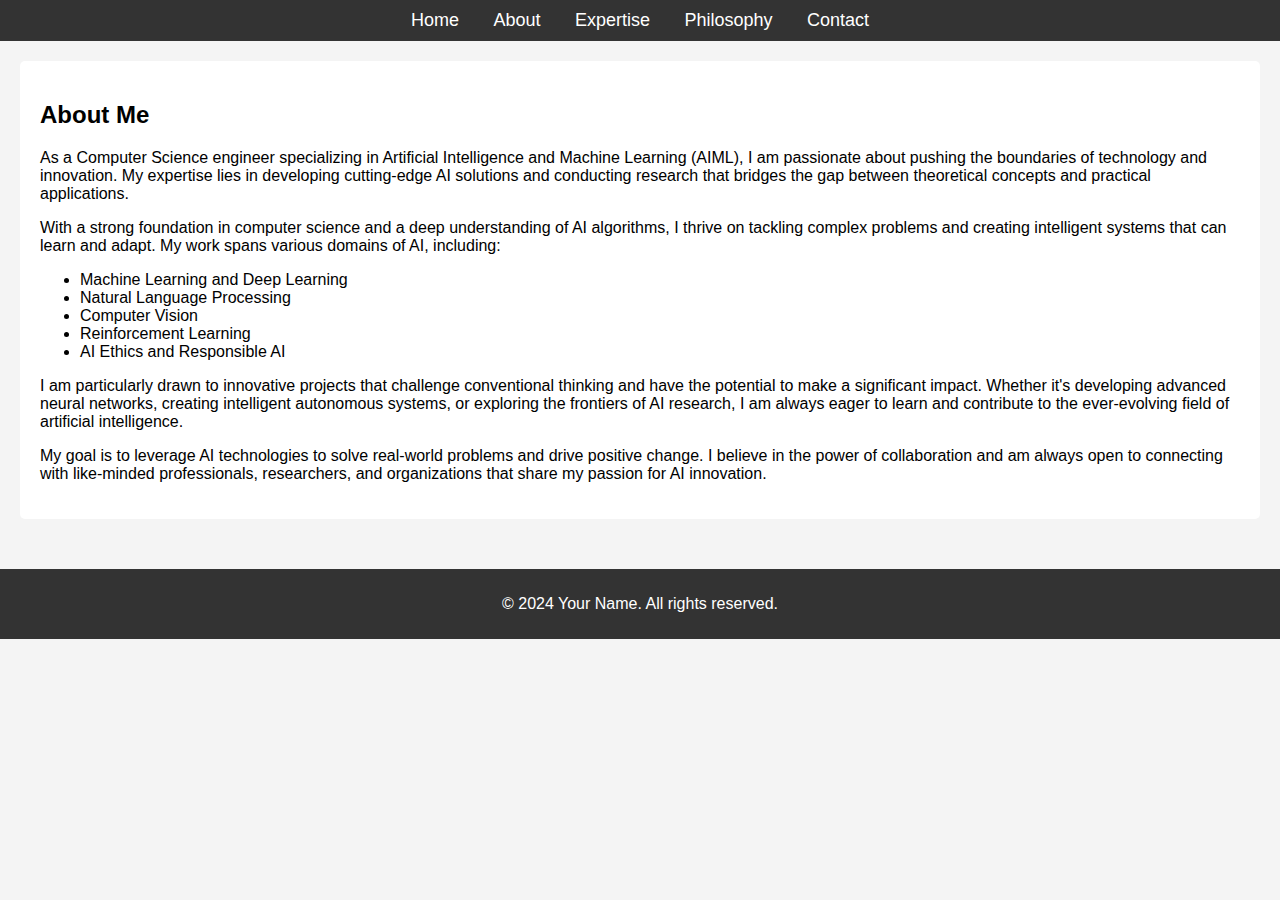
<file: about.html>
<!DOCTYPE html>
<html lang="en">
<head>
    <meta charset="UTF-8">
    <meta name="viewport" content="width=device-width, initial-scale=1.0">
    <title>About Me</title>
    <link rel="stylesheet" href="styles.css">
</head>
<body>

    <!-- Navbar -->
    <nav>
        <ul>
            <li><a href="index.html">Home</a></li>
            <li><a href="about.html">About</a></li>
            <li><a href="expertise.html">Expertise</a></li>
            <li><a href="philosophy.html">Philosophy</a></li>
            <li><a href="contact.html">Contact</a></li>
        </ul>
    </nav>

    <!-- About Section -->
    <section id="about">
        <h2>About Me</h2>
        <p>
            As a Computer Science engineer specializing in Artificial Intelligence and Machine Learning (AIML), I am passionate about pushing the boundaries of technology and innovation. My expertise lies in developing cutting-edge AI solutions and conducting research that bridges the gap between theoretical concepts and practical applications.
        </p>
        <p>
            With a strong foundation in computer science and a deep understanding of AI algorithms, I thrive on tackling complex problems and creating intelligent systems that can learn and adapt. My work spans various domains of AI, including:
        </p>
        <ul>
            <li>Machine Learning and Deep Learning</li>
            <li>Natural Language Processing</li>
            <li>Computer Vision</li>
            <li>Reinforcement Learning</li>
            <li>AI Ethics and Responsible AI</li>
        </ul>
        <p>
            I am particularly drawn to innovative projects that challenge conventional thinking and have the potential to make a significant impact. Whether it's developing advanced neural networks, creating intelligent autonomous systems, or exploring the frontiers of AI research, I am always eager to learn and contribute to the ever-evolving field of artificial intelligence.
        </p>
        <p>
            My goal is to leverage AI technologies to solve real-world problems and drive positive change. I believe in the power of collaboration and am always open to connecting with like-minded professionals, researchers, and organizations that share my passion for AI innovation.
        </p>
    </section>

    <!-- Footer -->
    <footer>
        <p>&copy; 2024 Your Name. All rights reserved.</p>
    </footer>

</body>
</html>
</file>
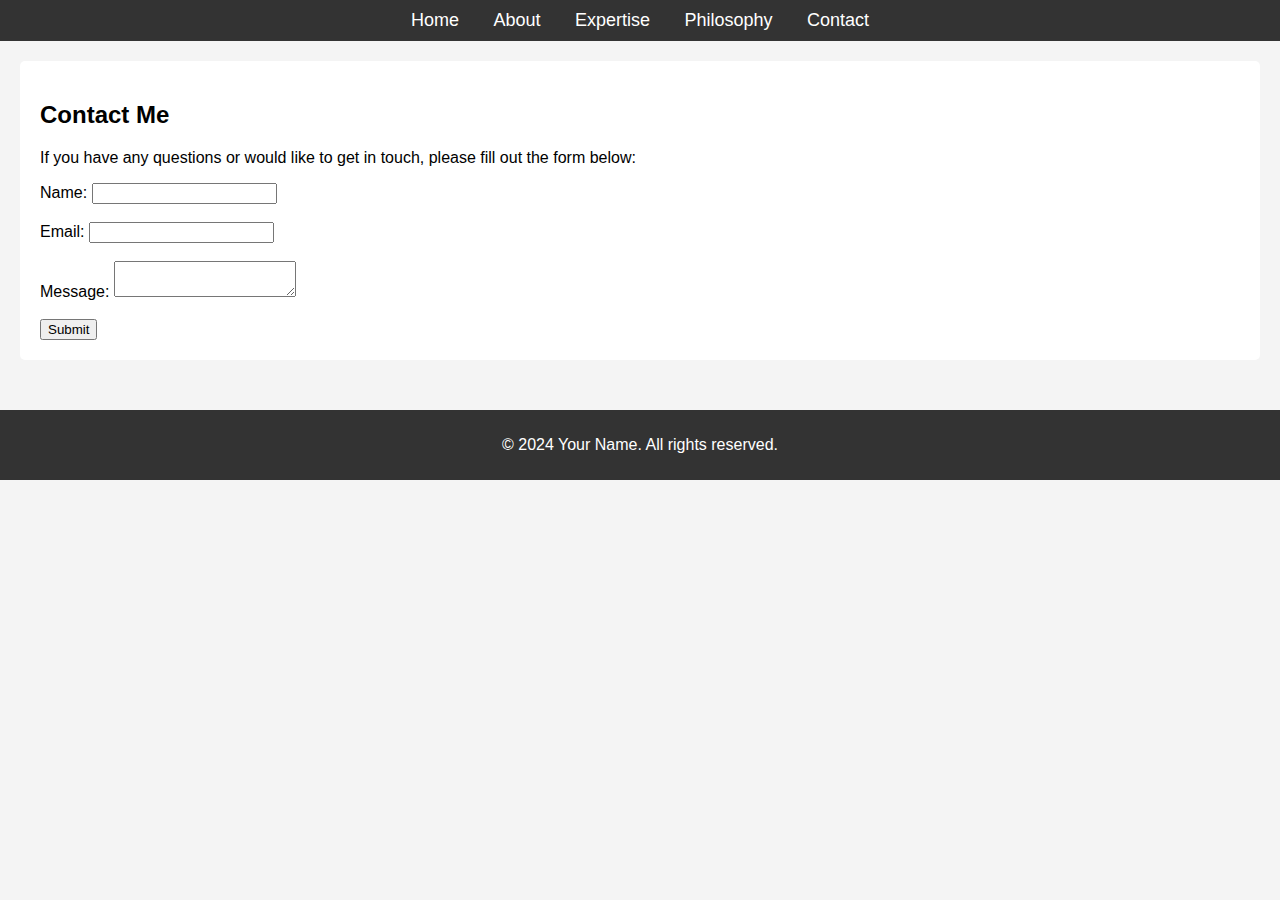
<file: contact.html>
<!DOCTYPE html>
<html lang="en">
<head>
    <meta charset="UTF-8">
    <meta name="viewport" content="width=device-width, initial-scale=1.0">
    <title>Contact Me</title>
    <link rel="stylesheet" href="styles.css">
</head>
<body>

    <!-- Navbar -->
    <nav>
        <ul>
            <li><a href="index.html">Home</a></li>
            <li><a href="about.html">About</a></li>
            <li><a href="expertise.html">Expertise</a></li>
            <li><a href="philosophy.html">Philosophy</a></li>
            <li><a href="contact.html">Contact</a></li>
        </ul>
    </nav>

    <!-- Contact Section -->
    <section id="contact">
        <h2>Contact Me</h2>
        <p>If you have any questions or would like to get in touch, please fill out the form below:</p>
        <!-- You can replace this with an actual contact form -->
        <form action="#">
            <label for="name">Name:</label>
            <input type="text" id="name" name="name">
            <br><br>
            <label for="email">Email:</label>
            <input type="email" id="email" name="email">
            <br><br>
            <label for="message">Message:</label>
            <textarea id="message" name="message"></textarea>
            <br><br>
            <input type="submit" value="Submit">
        </form>
    </section>

    <!-- Footer -->
    <footer>
        <p>&copy; 2024 Your Name. All rights reserved.</p>
    </footer>

</body>
</html>
</file>
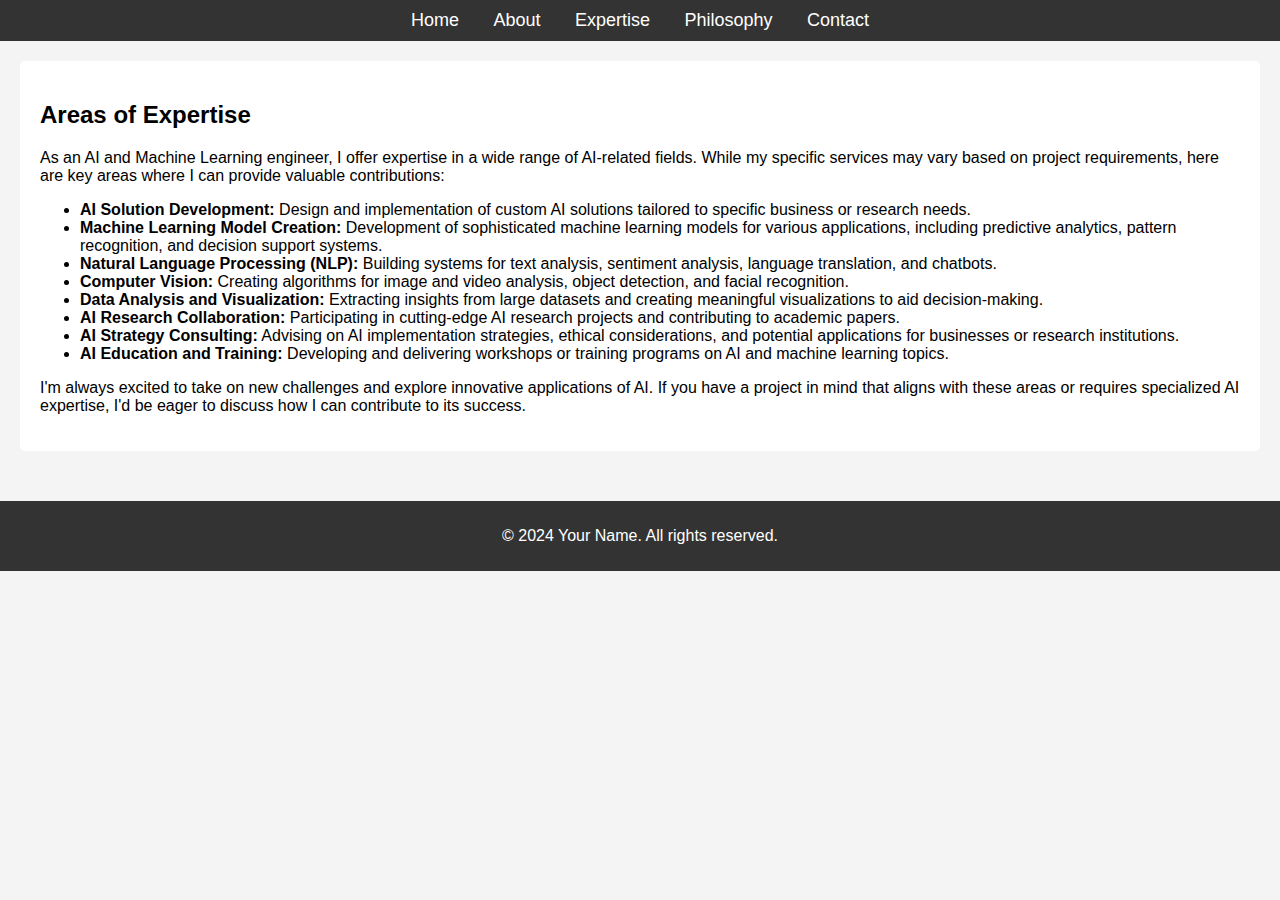
<file: expertise.html>
<!DOCTYPE html>
<html lang="en">
<head>
    <meta charset="UTF-8">
    <meta name="viewport" content="width=device-width, initial-scale=1.0">
    <title>Expertise</title>
    <link rel="stylesheet" href="styles.css">
</head>
<body>

    <!-- Navbar -->
    <nav>
        <ul>
            <li><a href="index.html">Home</a></li>
            <li><a href="about.html">About</a></li>
            <li><a href="expertise.html">Expertise</a></li>
            <li><a href="philosophy.html">Philosophy</a></li>
            <li><a href="contact.html">Contact</a></li>
        </ul>
    </nav>

    <!-- Expertise Section -->
    <section id="expertise">
        <h2>Areas of Expertise</h2>
        <p>
            As an AI and Machine Learning engineer, I offer expertise in a wide range of AI-related fields. While my specific services may vary based on project requirements, here are key areas where I can provide valuable contributions:
        </p>
        <ul>
            <li>
                <strong>AI Solution Development:</strong> Design and implementation of custom AI solutions tailored to specific business or research needs.
            </li>
            <li>
                <strong>Machine Learning Model Creation:</strong> Development of sophisticated machine learning models for various applications, including predictive analytics, pattern recognition, and decision support systems.
            </li>
            <li>
                <strong>Natural Language Processing (NLP):</strong> Building systems for text analysis, sentiment analysis, language translation, and chatbots.
            </li>
            <li>
                <strong>Computer Vision:</strong> Creating algorithms for image and video analysis, object detection, and facial recognition.
            </li>
            <li>
                <strong>Data Analysis and Visualization:</strong> Extracting insights from large datasets and creating meaningful visualizations to aid decision-making.
            </li>
            <li>
                <strong>AI Research Collaboration:</strong> Participating in cutting-edge AI research projects and contributing to academic papers.
            </li>
            <li>
                <strong>AI Strategy Consulting:</strong> Advising on AI implementation strategies, ethical considerations, and potential applications for businesses or research institutions.
            </li>
            <li>
                <strong>AI Education and Training:</strong> Developing and delivering workshops or training programs on AI and machine learning topics.
            </li>
        </ul>
        <p>
            I'm always excited to take on new challenges and explore innovative applications of AI. If you have a project in mind that aligns with these areas or requires specialized AI expertise, I'd be eager to discuss how I can contribute to its success.
        </p>
    </section>

    <!-- Footer -->
    <footer>
        <p>&copy; 2024 Your Name. All rights reserved.</p>
    </footer>

</body>
</html>
</file>
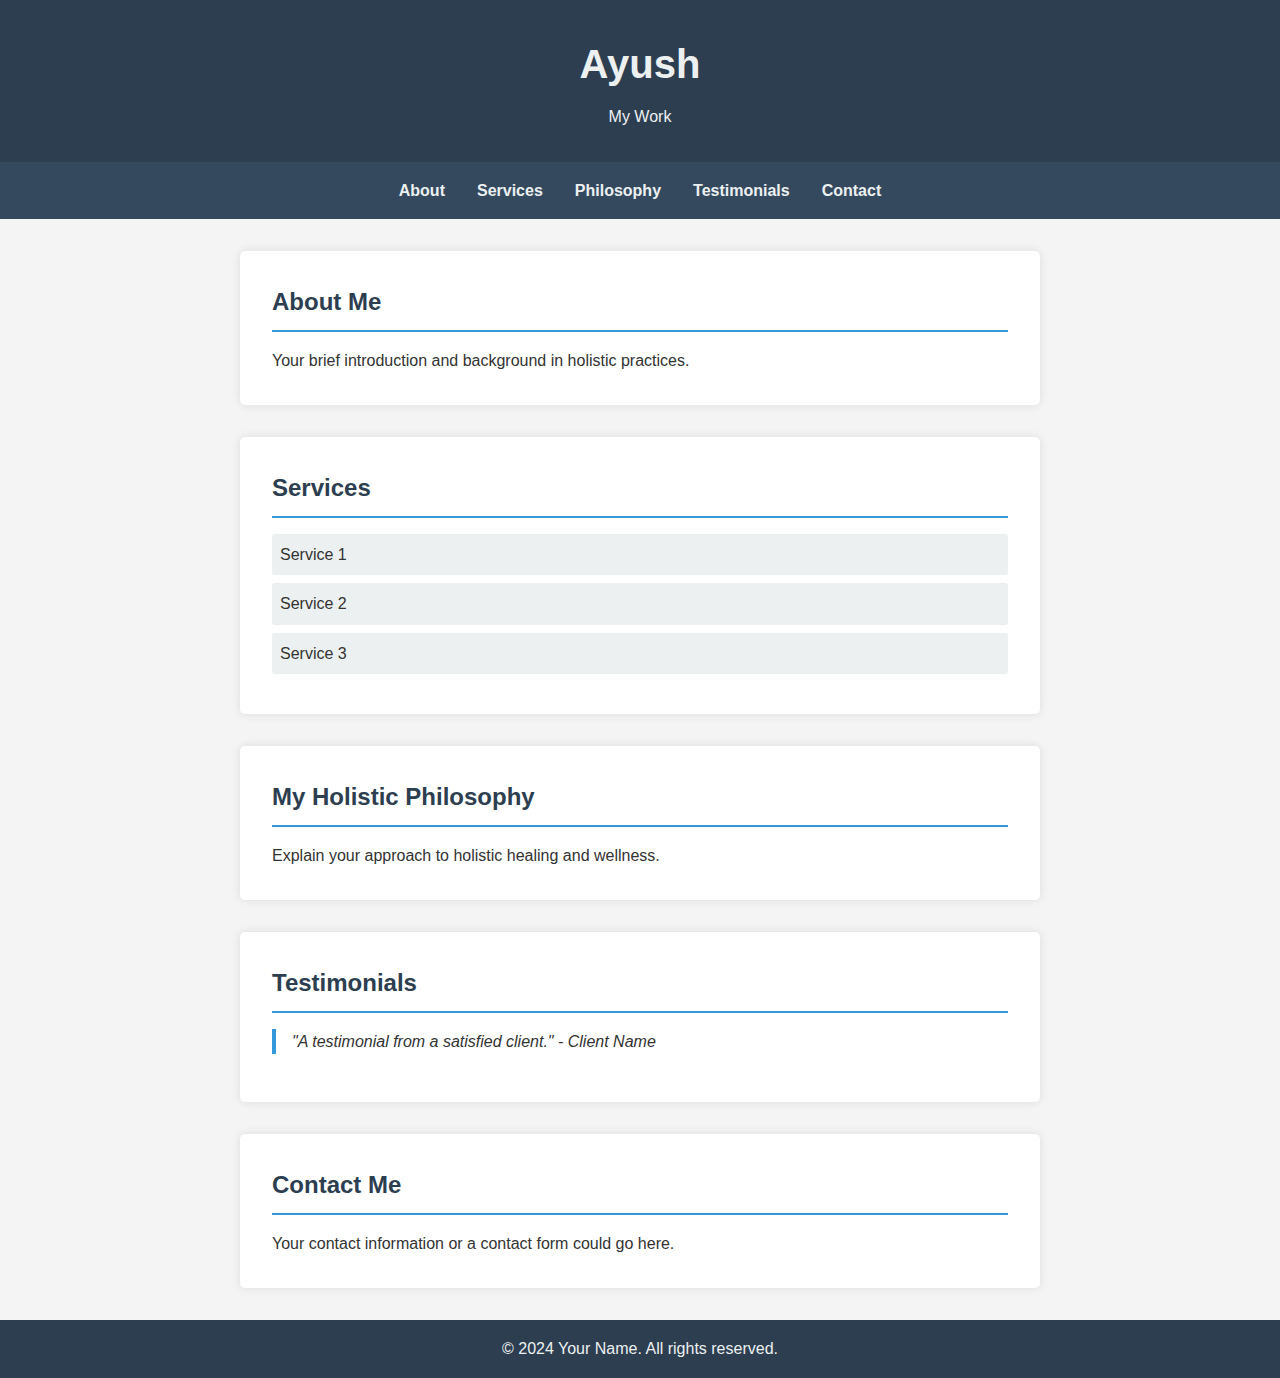
<file: home.html>
<!DOCTYPE html>
<html lang="en">
<head>
    <meta charset="UTF-8">
    <meta name="viewport" content="width=device-width, initial-scale=1.0">
    <title>Ayush - Holistic Practitioner</title>
    <style>
        /* Reset and base styles */
        * {
            margin: 0;
            padding: 0;
            box-sizing: border-box;
        }
        
        body {
            font-family: 'Arial', sans-serif;
            line-height: 1.6;
            color: #333;
            background-color: #f4f4f4;
        }

        /* Header styles */
        header {
            background-color: #2c3e50;
            color: #ecf0f1;
            text-align: center;
            padding: 2rem 0;
        }

        header h1 {
            font-size: 2.5rem;
            margin-bottom: 0.5rem;
        }

        /* Navigation styles */
        nav {
            background-color: #34495e;
            padding: 1rem;
        }

        nav ul {
            list-style-type: none;
            display: flex;
            justify-content: center;
        }

        nav ul li {
            margin: 0 1rem;
        }

        nav ul li a {
            color: #ecf0f1;
            text-decoration: none;
            font-weight: bold;
            transition: color 0.3s ease;
        }

        nav ul li a:hover {
            color: #3498db;
        }

        /* Section styles */
        section {
            background-color: #fff;
            margin: 2rem auto;
            padding: 2rem;
            max-width: 800px;
            border-radius: 5px;
            box-shadow: 0 0 10px rgba(0,0,0,0.1);
        }

        section h2 {
            color: #2c3e50;
            margin-bottom: 1rem;
            border-bottom: 2px solid #3498db;
            padding-bottom: 0.5rem;
        }

        /* Services list */
        #services ul {
            list-style-type: none;
        }

        #services ul li {
            background-color: #ecf0f1;
            margin: 0.5rem 0;
            padding: 0.5rem;
            border-radius: 3px;
        }

        /* Testimonials */
        #testimonials blockquote {
            font-style: italic;
            border-left: 4px solid #3498db;
            padding-left: 1rem;
            margin: 1rem 0;
        }

        /* Footer styles */
        footer {
            text-align: center;
            padding: 1rem;
            background-color: #2c3e50;
            color: #ecf0f1;
        }

        /* Responsive design */
        @media (max-width: 600px) {
            nav ul {
                flex-direction: column;
                align-items: center;
            }

            nav ul li {
                margin: 0.5rem 0;
            }
        }
    </style>
</head>
<body>
    <header>
        <h1>Ayush</h1>
        <p>My Work</p>
    </header>

    <nav>
        <ul>
            <li><a href="#about">About</a></li>
            <li><a href="#services">Services</a></li>
            <li><a href="#philosophy">Philosophy</a></li>
            <li><a href="#testimonials">Testimonials</a></li>
            <li><a href="#contact">Contact</a></li>
        </ul>
    </nav>

    <section id="about">
        <h2>About Me</h2>
        <p>Your brief introduction and background in holistic practices.</p>
    </section>

    <section id="services">
        <h2>Services</h2>
        <ul>
            <li>Service 1</li>
            <li>Service 2</li>
            <li>Service 3</li>
            <!-- Add more services as needed -->
        </ul>
    </section>

    <section id="philosophy">
        <h2>My Holistic Philosophy</h2>
        <p>Explain your approach to holistic healing and wellness.</p>
    </section>

    <section id="testimonials">
        <h2>Testimonials</h2>
        <blockquote>
            "A testimonial from a satisfied client." - Client Name
        </blockquote>
        <!-- Add more testimonials as needed -->
    </section>

    <section id="contact">
        <h2>Contact Me</h2>
        <p>Your contact information or a contact form could go here.</p>
    </section>

    <footer>
        <p>&copy; 2024 Your Name. All rights reserved.</p>
    </footer>
</body>
</html>
</file>
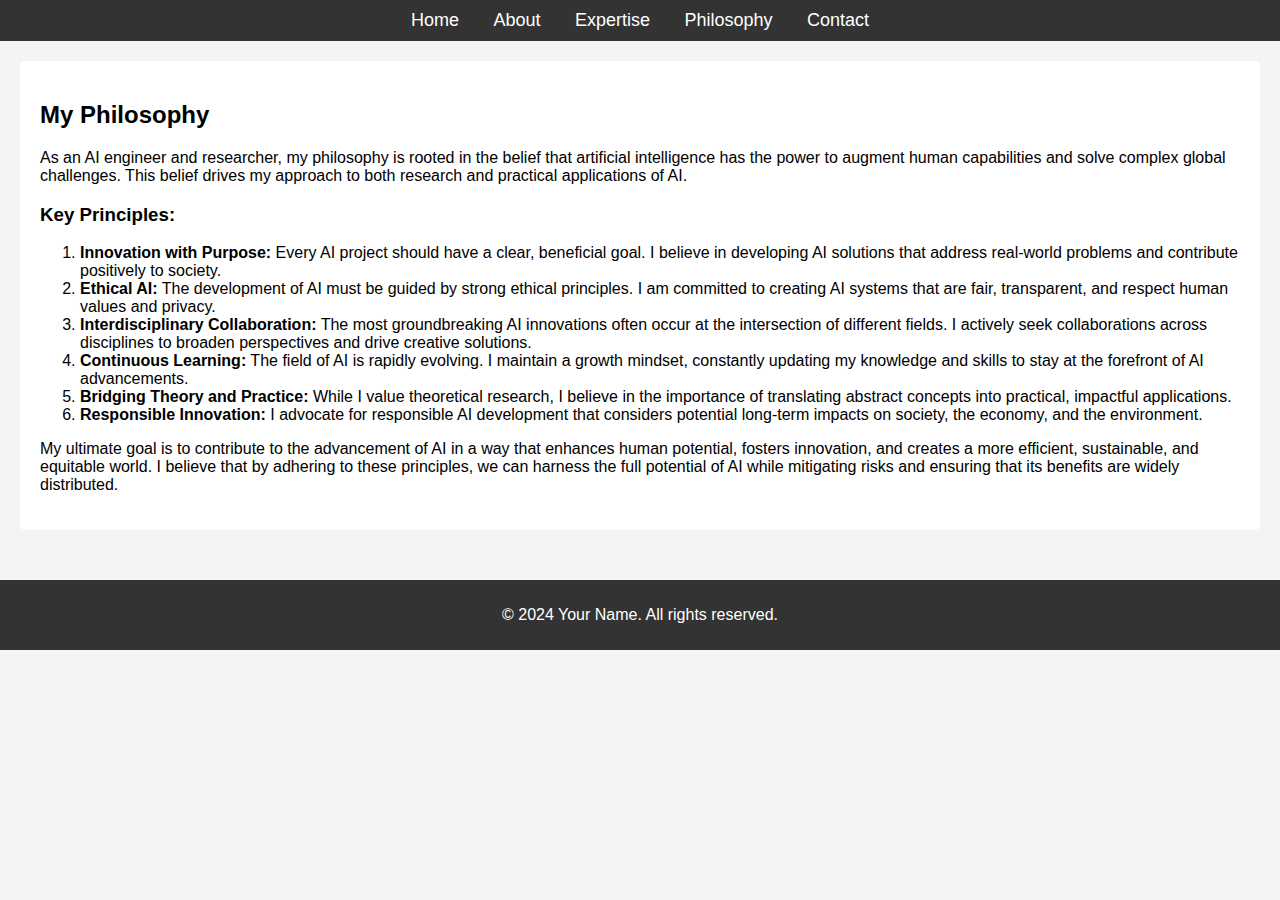
<file: philosophy.html>
<!DOCTYPE html>
<html lang="en">
<head>
    <meta charset="UTF-8">
    <meta name="viewport" content="width=device-width, initial-scale=1.0">
    <title>My Philosophy</title>
    <link rel="stylesheet" href="styles.css">
</head>
<body>

    <!-- Navbar -->
    <nav>
        <ul>
            <li><a href="index.html">Home</a></li>
            <li><a href="about.html">About</a></li>
            <li><a href="expertise.html">Expertise</a></li>
            <li><a href="philosophy.html">Philosophy</a></li>
            <li><a href="contact.html">Contact</a></li>
        </ul>
    </nav>

    <!-- Philosophy Section -->
    <section id="philosophy">
        <h2>My Philosophy</h2>
        <p>
            As an AI engineer and researcher, my philosophy is rooted in the belief that artificial intelligence has the power to augment human capabilities and solve complex global challenges. This belief drives my approach to both research and practical applications of AI.
        </p>
        <h3>Key Principles:</h3>
        <ol>
            <li>
                <strong>Innovation with Purpose:</strong> Every AI project should have a clear, beneficial goal. I believe in developing AI solutions that address real-world problems and contribute positively to society.
            </li>
            <li>
                <strong>Ethical AI:</strong> The development of AI must be guided by strong ethical principles. I am committed to creating AI systems that are fair, transparent, and respect human values and privacy.
            </li>
            <li>
                <strong>Interdisciplinary Collaboration:</strong> The most groundbreaking AI innovations often occur at the intersection of different fields. I actively seek collaborations across disciplines to broaden perspectives and drive creative solutions.
            </li>
            <li>
                <strong>Continuous Learning:</strong> The field of AI is rapidly evolving. I maintain a growth mindset, constantly updating my knowledge and skills to stay at the forefront of AI advancements.
            </li>
            <li>
                <strong>Bridging Theory and Practice:</strong> While I value theoretical research, I believe in the importance of translating abstract concepts into practical, impactful applications.
            </li>
            <li>
                <strong>Responsible Innovation:</strong> I advocate for responsible AI development that considers potential long-term impacts on society, the economy, and the environment.
            </li>
        </ol>
        <p>
            My ultimate goal is to contribute to the advancement of AI in a way that enhances human potential, fosters innovation, and creates a more efficient, sustainable, and equitable world. I believe that by adhering to these principles, we can harness the full potential of AI while mitigating risks and ensuring that its benefits are widely distributed.
        </p>
    </section>


    <!-- Footer -->
    <footer>
        <p>&copy; 2024 Your Name. All rights reserved.</p>
    </footer>

</body>
</html>
</file>
<file: styles.css>
/* styles.css */
body {
    font-family: Arial, sans-serif;
    margin: 0;
    padding: 0;
    background-color: #f4f4f4;
}

nav {
    background-color: #333;
    padding: 10px;
    text-align: center;
}

nav ul {
    list-style-type: none;
    margin: 0;
    padding: 0;
}

nav ul li {
    display: inline;
    margin: 0 15px;
}

nav ul li a {
    color: white;
    text-decoration: none;
    font-size: 18px;
}

nav ul li a:hover {
    text-decoration: underline;
}

section {
    margin: 20px;
    padding: 20px;
    background-color: white;
    border-radius: 5px;
}

footer {
    text-align: center;
    margin-top: 50px;
    padding: 10px;
    background-color: #333;
    color: white;
}
</file>
